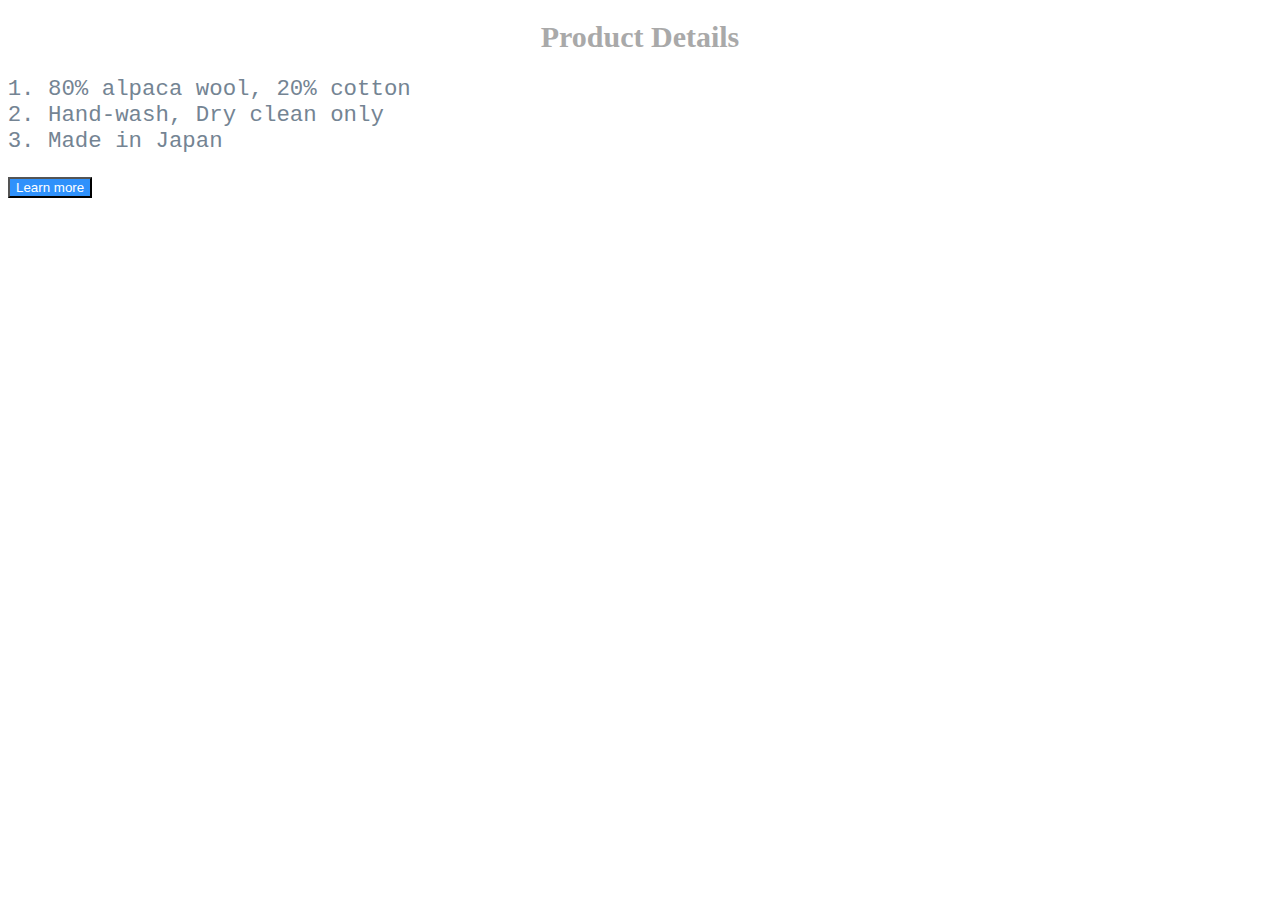
<file: css-practice/css-practice-1/index.html>
<!-- See style.css for specs -->
<!DOCTYPE html>
<html lang="en">
<head>
    <title>CSS Quiz 1</title>
    <link rel="stylesheet" href="style.css">
</head>
<body>
    <h1>Product Details</h1>
    <ol>
        <li>80% alpaca wool, 20% cotton</li>
        <li>Hand-wash, Dry clean only</li>
        <li>Made in Japan</li>
    </ol>
    <button class="learn-more-btn">
        Learn more
    </button>
</body>
</html>
</file>
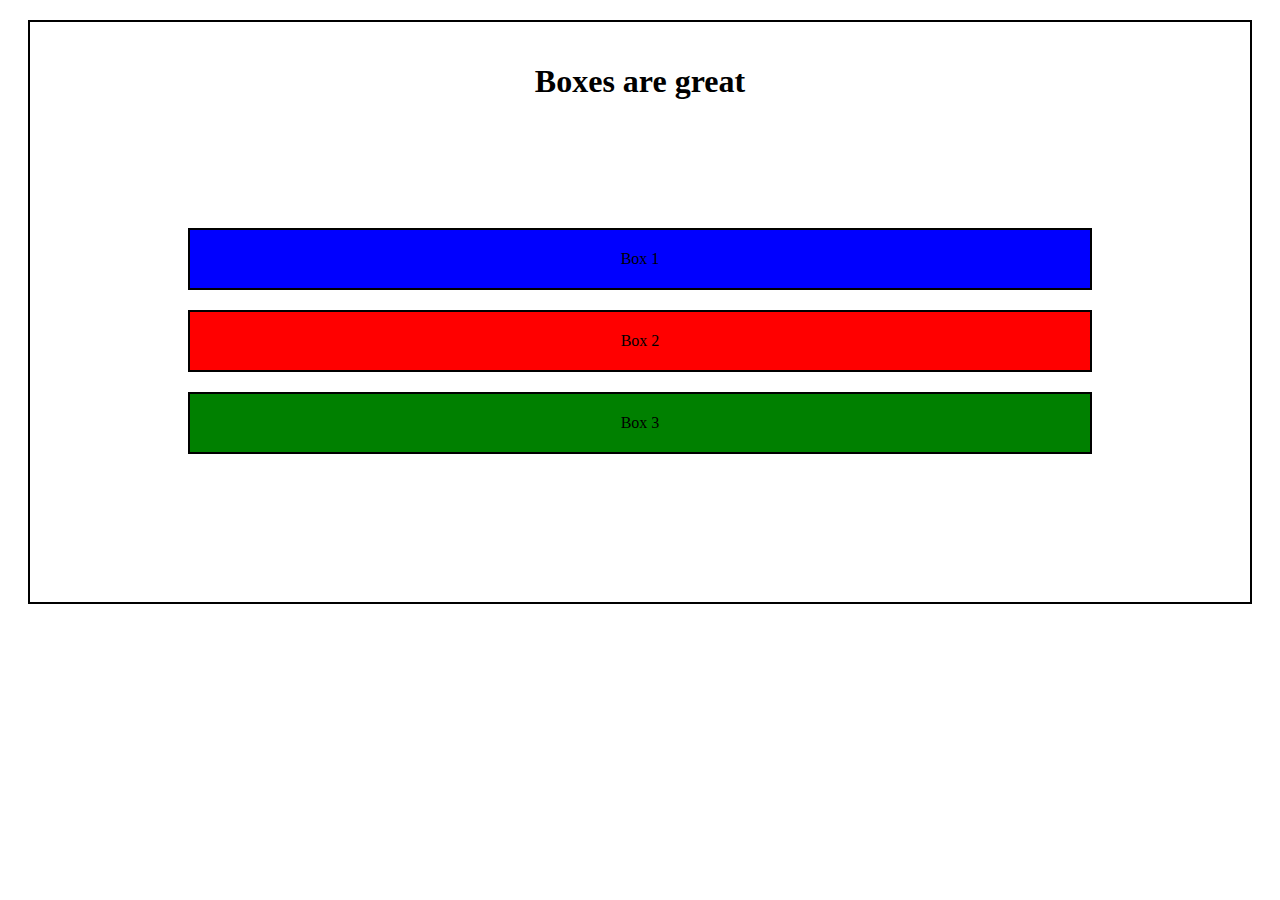
<file: css-practice/css-practice-2/index.html>
<!-- See style.css for specs -->
<!DOCTYPE html>
<html lang="en">

<head>
    <title>CSS Quiz 2</title>
    <link rel="stylesheet" href="style.css">
</head>

<body>
    <div class="box">
        <h1>Boxes are great</h1>
        <div class="container">
            <div class="box box-1">Box 1</div>
            <div class="box box-2">Box 2</div>
            <div class="box box-3">Box 3</div>
        </div>
    </div>
</body>

</html>
</file>
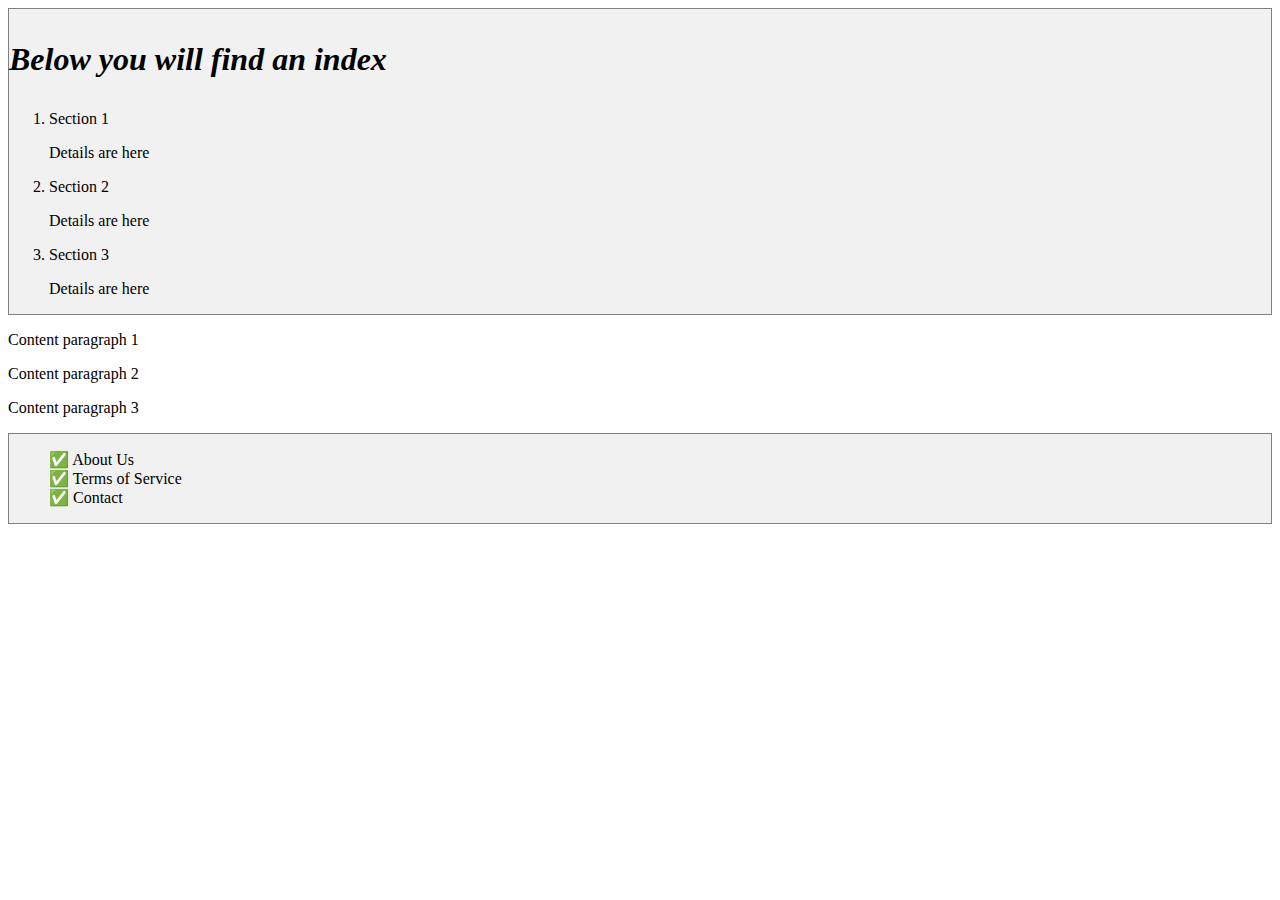
<file: css-practice/css-practice-3/index.html>
<!-- See style.css for specs -->
<!DOCTYPE html>
<html lang="en">
<head>
    <title>CSS Quiz 3</title>
    <link rel="stylesheet" href="style.css">
</head>
<body>
    <div id="index">
        <p>
            Below you will find an index
        </p>
        <ol>
            <li>
                Section 1
                <p>Details are here</p>
            </li>
            <li>
                Section 2
                <p>Details are here</p>
            </li>
            <li>
                Section 3
                <p>Details are here</p>
            </li>
        </ol>
    </div>
    <div id="content">
        <p>Content paragraph 1</p>
        <p>Content paragraph 2</p>
        <p>Content paragraph 3</p>
    </div>
    <div id="footer">
        <ul>
            <li>About Us</li>
            <li>Terms of Service</li>
            <li>Contact</li>
        </ul>
    </div>
</body>
</html>
</file>
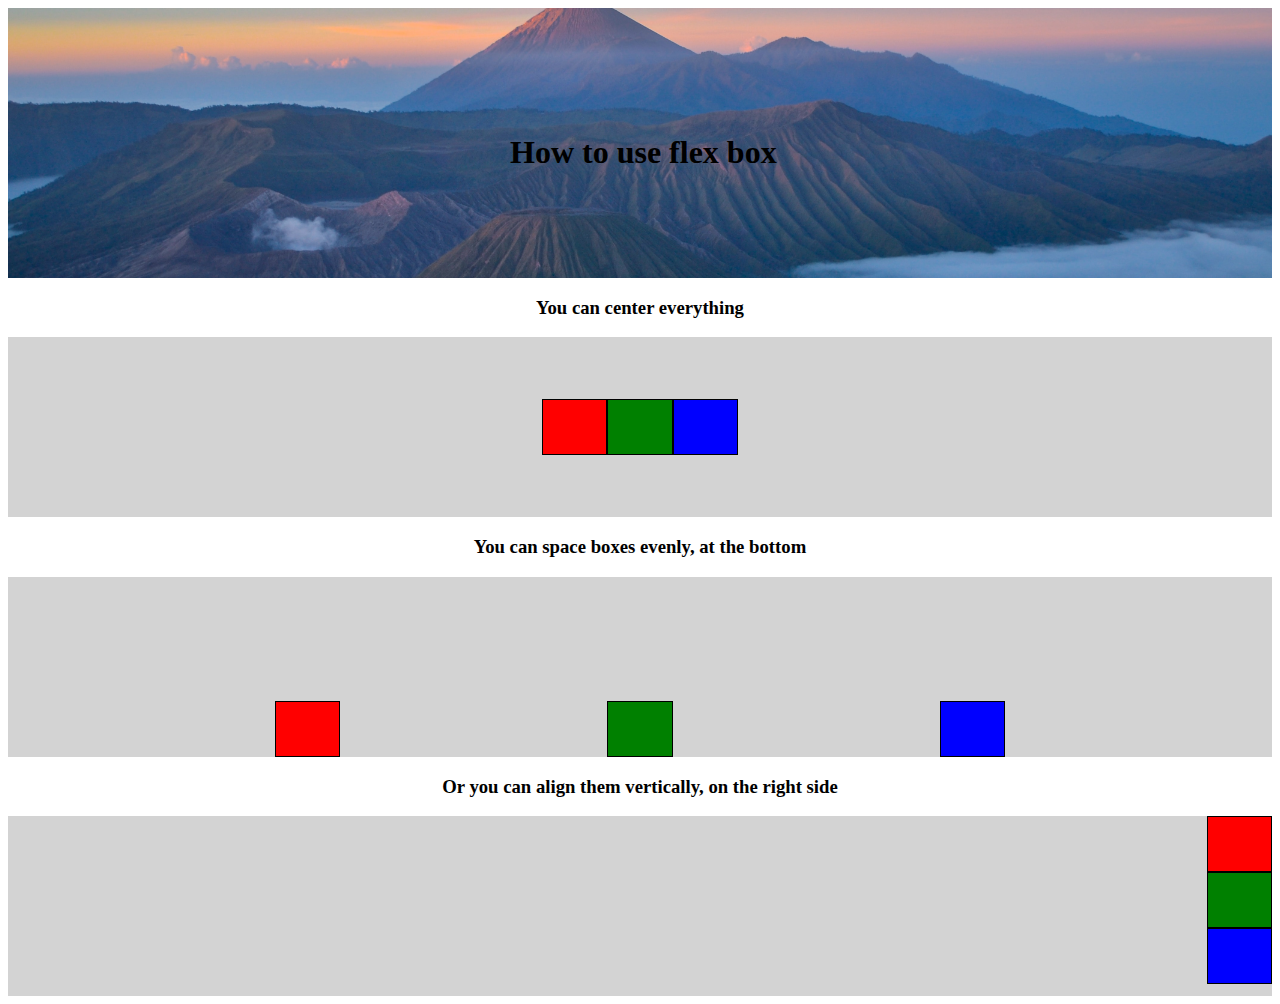
<file: css-practice/css-practice-4/index.html>
<!-- See style.css for specs -->
<!DOCTYPE html>
<html lang="en">
<head>
    <title>CSS Quiz 4</title>
    <link rel="stylesheet" href="style.css">
</head>
<body>
    <div class="hero">
        <h1>How to use flex box</h1>
    </div>
    <div class="section">
        <h3>You can center everything</h3>
        <div class="box-ctr box-ctr-1">
            <div class="box"></div>
            <div class="box"></div>
            <div class="box"></div>
        </div>
    </div>
    <div class="section">
        <h3>You can space boxes evenly, at the bottom</h3>
        <div class="box-ctr box-ctr-2">
            <div class="box"></div>
            <div class="box"></div>
            <div class="box"></div>
        </div>
    </div>
    <div class="section">
        <h3>Or you can align them vertically, on the right side</h3>
        <div class="box-ctr box-ctr-3">
            <div class="box"></div>
            <div class="box"></div>
            <div class="box"></div>
        </div>
    </div>
</body>
</html>
</file>
<file: css-practice/css-practice-1/style.css>
/* 
    > Let's write some CSS! Simply follow these specs:

    > First, Import style.css into index.html ~ !!!
        >> if you forgot how, Google is your friend

    > Create a selector for <h1> and add the following attributes
        ☑️ "Impact" font
        ☑️ 30px size
        ☑️ darkgrey text color
        ☑️ centered
    > Create a selector for <ol>
        ☑️ "Courier New" font
        ☑️ 1.4rem size
        ☑️ #748493 text color
    > Create a selector for the "learn-more-btn" class
        ☑️ Add a background color of #2F91FB
        ☑️ white text color
*/

h1 {
    font-family: 'Impact';
    font-size: 30px;
    color: darkgray;
    text-align: center;
}

ol {
    font-family: 'Courier New';
    font-size: 1.4rem;
    color: #748493;
}    

.learn-more-btn {
    background-color: #2f91fb;
    color: white;
}
</file>
<file: css-practice/css-practice-2/style.css>
/* 
    > Time for quiz 2, just follow these specs:

    > Create a selector for the "box" class and add the following CSS
        ☑️ center the h1 text, and the text inside the boxes
        ☑️ border 2px solid black
        ☑️ top and bottom padding 20px, left and right 10px
        ☑️ 20px margin on all 4 sides
    > Now, create selectors for each individual box class (ex "box-1")
        ☑️ make box 1 a nice shade of blue
        ☑️ make box 2 a nice shade of red
        ☑️ make box 3 a nice shade of green
    > finally, create some margin on the "container" class
        ☑️ Try 10vw!
*/

.box {
    text-align: center;
    border: 2px solid black;
    padding: 20px 10px;
    margin: 20px;
}

.box-1 {
    background-color: blue;
}

.box-2 {
    background-color: red;
}

.box-3 {
    background-color: green;
}
.container {
    margin:10vw;
}
</file>
<file: css-practice/css-practice-3/style.css>
/* 
    > Ready for quiz 3? just follow these specs:

    > Create a *single* selector for *both* the index and footer ids
        ☑️ give them a background color of #f1f1f1
        ☑️ and a 1px solid grey border

    > Create a selector for the <p> *one level deep* inside the "index" id
        ☑️ Make this text bold, italicized, 2rem

    > Create a selector for the ul and remove the bullet points

    > Create a :hover pseudo class selector for the *li's inside a ul*
        ☑️ Make the cursor into a pointer on hover
        ☑️ Change the text opacity on hover to .8
        ☑️ Set the transition to .2s ease all BOTH DIRECTIONS (hint, also on non-pseudo selector)

    > Finally, replace the ul bullet points with check emojis 
        ☑️ use a ::before pseudo element
        ☑️ then, replace the bullet points with a check mark emoji
        (you can copy and paste one from this file)
*/

#index, #footer {
    background-color: #f1f1f1;
    border: 1px solid grey;
}

#index > p {
    font-weight: bold;
    font-style: italic;
    font-size: 2rem;
}

ul {
    list-style: none;
}

ul li:hover {
    cursor: pointer;
    opacity: .8;
    transition: .2 ease all;
}
ul li::before {
    content: '✅ ';
}
</file>
<file: css-practice/css-practice-4/style.css>
/* 
    > Quiz 4! In this one we already have a lot of HTML, so let's style it
    > Do not change the HTML for this one, do everything in CSS

    > First, let's style the "hero" class with the following properties
        ☑️ set a height of 30vh, width of 100%
        ☑️ download a background image from https://unsplash.com & add it to this directory
        ☑️ set the background-image property
        ☑️ use the POSITION property to center the text inside horizontally and vertically
        ☑️ HINT: you will need a second selector for H1... 
        ☑️ HINT 2: then use -> relative, absolute, top, left, and transform: translate
    .*/
    
    /*
    > Second let's...
        ☑️ style ALL "section"s with text aligned to center, 50px margin
        ☑️ style ALL "box-ctr"s with display flex, height 20vh, width 100%, background color lightgrey
    */

    /*
    > Third, let's style the "box" class
        ☑️ set a width of 5%, a height of 30%, 1px solid black border on ALL boxes
        ☑️ write 3 advanced selectors, the 1st should select the 1st box inside each box-ctr, the 2nd selects the 2nd... etc
        ☑️ using these, make first box in every container red, second green, third blue
    */

    /*
    > Last, let's style each of the box containers INDIVIDUALLY
        ☑️ We have made it easier for you with "box-ctr-n" classes
        ☑️ box-ctr-1 should look like this
            |                |
            |     [][][]     |
            |                |
        ☑️ box-ctr-2 should look like this
            |                |
            |                |
            |  []   []   []  |
        ☑️ box-ctr-3 should look like this
            |              []|
            |              []|
            |              []|
*/

.hero {
    height: 30vh;
    width: 100%;
    background-image: url(mtn.jpg);
    background-position: center;
    background-size: 100%;
    position: relative;
}

h1 {
    position: absolute;
    top: 50%;
    left: 50%;
    transform: translate(-130px, -30px);
}

.section {
    text-align: center;

}

.box-ctr {
    display: flex;
    height: 20vh;
    width: 100%;
    background-color: lightgray;
}

.box {
    width: 5%;
    height: 30%;
    border: 1px solid black;
}

.box:nth-of-type(1) {
    background-color: red;
}

.box:nth-of-type(2) {
    background-color: green;
}

.box:nth-of-type(3) {
    background-color: blue;
}

.box-ctr-1 {
    display: flex;
    justify-content: center;
    align-items: center;
}

.box-ctr-2 {
    display: flex;
    justify-content:space-evenly;
    align-items: flex-end;
}

.box-ctr-3 {
    display: flex;
    flex-direction: column;
    align-items: flex-end;
}
</file>
